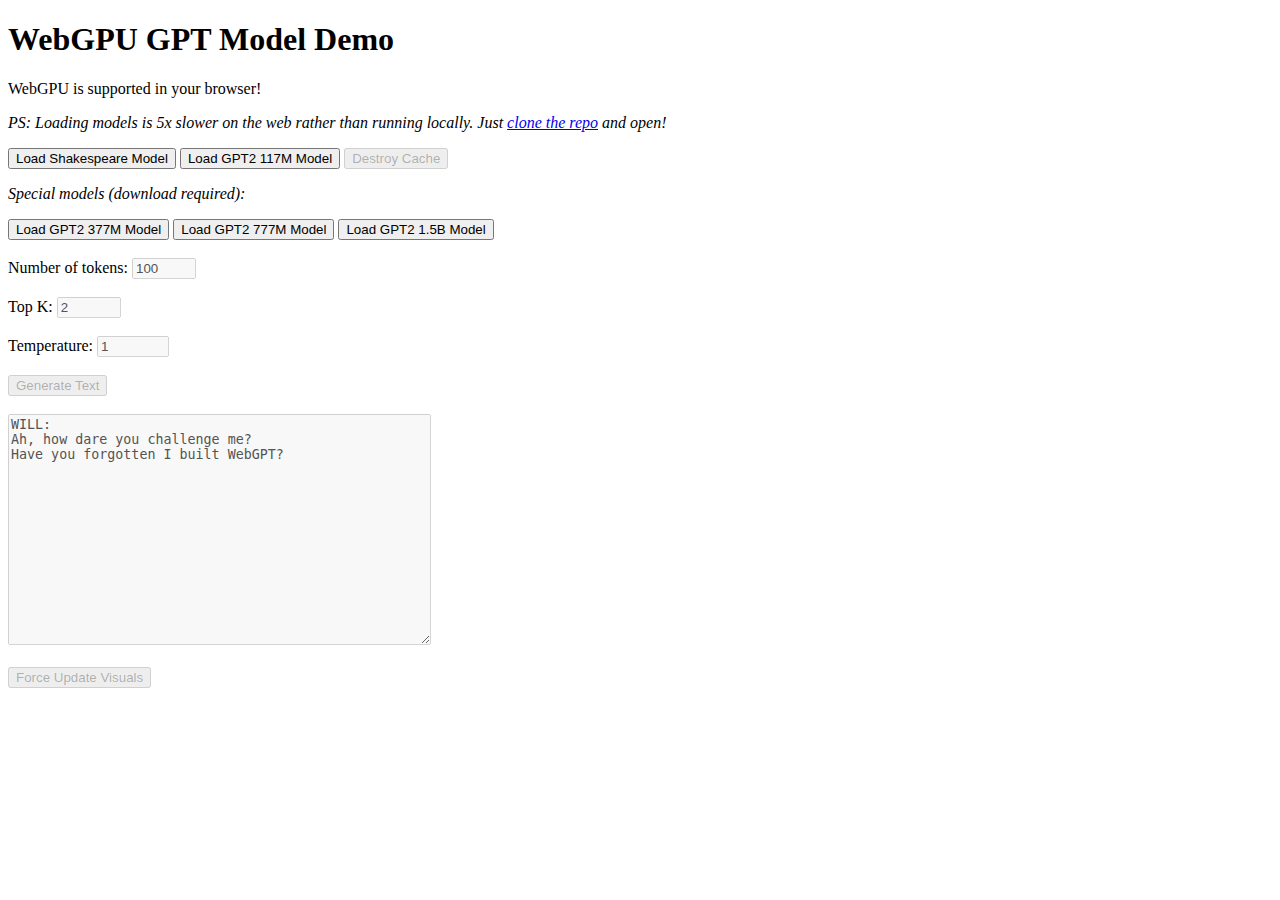
<file: index.html>
<!DOCTYPE html>
<html>
  <head>
    <title>WebGPU GPT Model Demo</title>
    <meta
      http-equiv="origin-trial"
      content="Anx9P4m5tzLOL/wLICKy/mA+DRyoSsTkyqmnK5t+S7oyw7A2SeBI2jO4LKqoQiQgChP2MTtqMNKofelMwvGtPQsAAABKeyJvcmlnaW4iOiJodHRwczovL2ttZWFucy5vcmc6NDQzIiwiZmVhdHVyZSI6IldlYkdQVSIsImV4cGlyeSI6MTY5MTcxMTk5OX0="
    />
    <script src="tokenizer.js"></script>
    <script src="instructions.js"></script>
    <script src="model.js"></script>
    <script src="visuals.js"></script>
    <script src="globals.js"></script>
  </head>
  <body>
    <h1>WebGPU GPT Model Demo</h1>
    <p id="webgpuSupportMessage">Checking WebGPU support...</p>
    <p>
      <i>PS: Loading models is 5x slower on the web rather than running locally. Just <a href="https://github.com/0hq/WebGPT">clone the repo</a> and open!</i>
    </p>

    <button class="loadModelButton" onclick="loadModel('better_shakespeare', 'char')" disabled>Load Shakespeare Model</button>
    <button class="loadModelButton" onclick="loadModel('gpt2', 'bpe')" disabled>Load GPT2 117M Model</button>
    <button id="destroyCacheButton" onclick="destroyCache()" disabled>Destroy Cache</button>

    <p>
      <i>Special models (download required):</i>
    </p>
    <button class="loadModelButton" onclick="loadModel('large-models/gpt2-medium', 'bpe')" disabled>Load GPT2 377M Model</button>
    <button class="loadModelButton" onclick="loadModel('large-models/gpt2-large', 'bpe')" disabled>Load GPT2 777M Model</button>
    <button class="loadModelButton" onclick="loadModel('large-models/gpt2-xl', 'bpe')" disabled>Load GPT2 1.5B Model</button>

    <br />
    <br />
    <label for="tokens">Number of tokens:</label>
    <input type="number" min="1" max="300" value="100" id="tokensInput" disabled />
    <br /><br />
    <label for="topK">Top K:</label>
    <input type="number" min="1" max="100" value="2" id="topKInput" disabled />
    <br /><br />
    <label for="temperature">Temperature:</label>
    <input type="number" step="0.01" min="0.1" max="2" value="1" id="temperatureInput" disabled />
    <br /><br />
    <button id="generateButton" onclick="startGeneration()" disabled>Generate Text</button>
    <br /><br />
    <textarea id="prompt" rows="15" cols="50" disabled>
WILL:
Ah, how dare you challenge me?
Have you forgotten I built WebGPT?&#13;&#10;</textarea
    >
    <br /><br />
    <button id="updateVisuals" onclick="updateVisuals()" disabled>Force Update Visuals</button>
    <br /><br />
    <div id="visualsContainer"></div>
    <script>
      const webgpuSupportMessage = document.getElementById("webgpuSupportMessage");
      const loadModelButton = document.getElementsByClassName("loadModelButton");
      const setModelButtonDisabled = (bool) => {
        for (let i = 0; i < loadModelButton.length; i++) loadModelButton[i].disabled = bool;
      };
      const destroyCacheButton = document.getElementById("destroyCacheButton");

      const tokensInput = document.getElementById("tokensInput");
      const topKInput = document.getElementById("topKInput");
      const temperatureInput = document.getElementById("temperatureInput");
      const generateButton = document.getElementById("generateButton");
      const promptTextarea = document.getElementById("prompt");
      const updateVisualsButton = document.getElementById("updateVisuals");

      let GPTModel = null;
      let visuals = null;

      // Check for WebGPU support
      if (!navigator.gpu) {
        webgpuSupportMessage.innerHTML =
          "WebGPU is not supported in your browser yet. Update Chrome to v113 or download <a href='https://www.google.com/chrome/canary/'>Chrome Canary</a>. Also available on <a href='https://www.microsoftedgeinsider.com/en-us/download/canary'>Edge Canary</a>.";
        console.error("WebGPU is not supported");
      } else {
        webgpuSupportMessage.innerHTML = "WebGPU is supported in your browser!";
        setModelButtonDisabled(false);
      }

      async function startGeneration() {
        setTextareaDisabled(true);

        const prompt = promptTextarea.value || " ";
        const numTokens = tokensInput.value;

        const topK = topKInput.value;
        const temperature = temperatureInput.value;
        const textStream = GPTModel.generate(prompt, numTokens, topK, temperature);

        for await (const text of textStream) {
          promptTextarea.value += text;
          visuals.render();
        }

        setTextareaDisabled(false);
      }

      async function loadModel(folder, tokenizer) {
        setModelButtonDisabled(true);

        GPTModel = new GPT(folder, tokenizer);
        await GPTModel.initialize();


        promptTextarea.value = GPTModel.defaultPrompt;
        topKInput.value = GPTModel.defaultTopK;
        tokensInput.value = GPTModel.defaultTokens;
        temperatureInput.value = GPTModel.defaultTemperature;

        setTextareaDisabled(false);
        tokensInput.disabled = false;
        topKInput.disabled = false;
        temperatureInput.disabled = false;

        destroyCacheButton.disabled = false;
        updateVisualsButton.disabled = false;

        if (!visuals) {
          visuals = new Visuals(GPTModel);
          visuals.init();
          visuals.render();
        }
      }

      function setTextareaDisabled(bool) {
        promptTextarea.disabled = bool;
        generateButton.disabled = bool;
      }

      async function continueGeneration() {
        setTextareaDisabled(true);

        const prompt = outputDiv.innerHTML || " ";
        const numTokens = tokensInput.value;

        outputDiv.innerHTML = prompt;

        const topK = topKInput.value;
        const temperature = temperatureInput.value;
        const textStream = generate(prompt, numTokens, 10, topK, temperature);

        for await (const text of textStream) {
          outputDiv.innerHTML += text;
        }

        setTextareaDisabled(false);
      }

      function destroyCache() {
        GPTModel.unloadBuffers();
        destroyOperations();

        GPTModel = null;

        visuals.destroy();
        visuals = null;

        setModelButtonDisabled(false);

        destroyCacheButton.disabled = true;
        tokensInput.disabled = true;
        topKInput.disabled = true;
        temperatureInput.disabled = true;
        updateVisualsButton.disabled = true;
        setTextareaDisabled(true);
      }

      function updateVisuals() {
          visuals.render();
      }
    </script>
  </body>
</html>
</file>
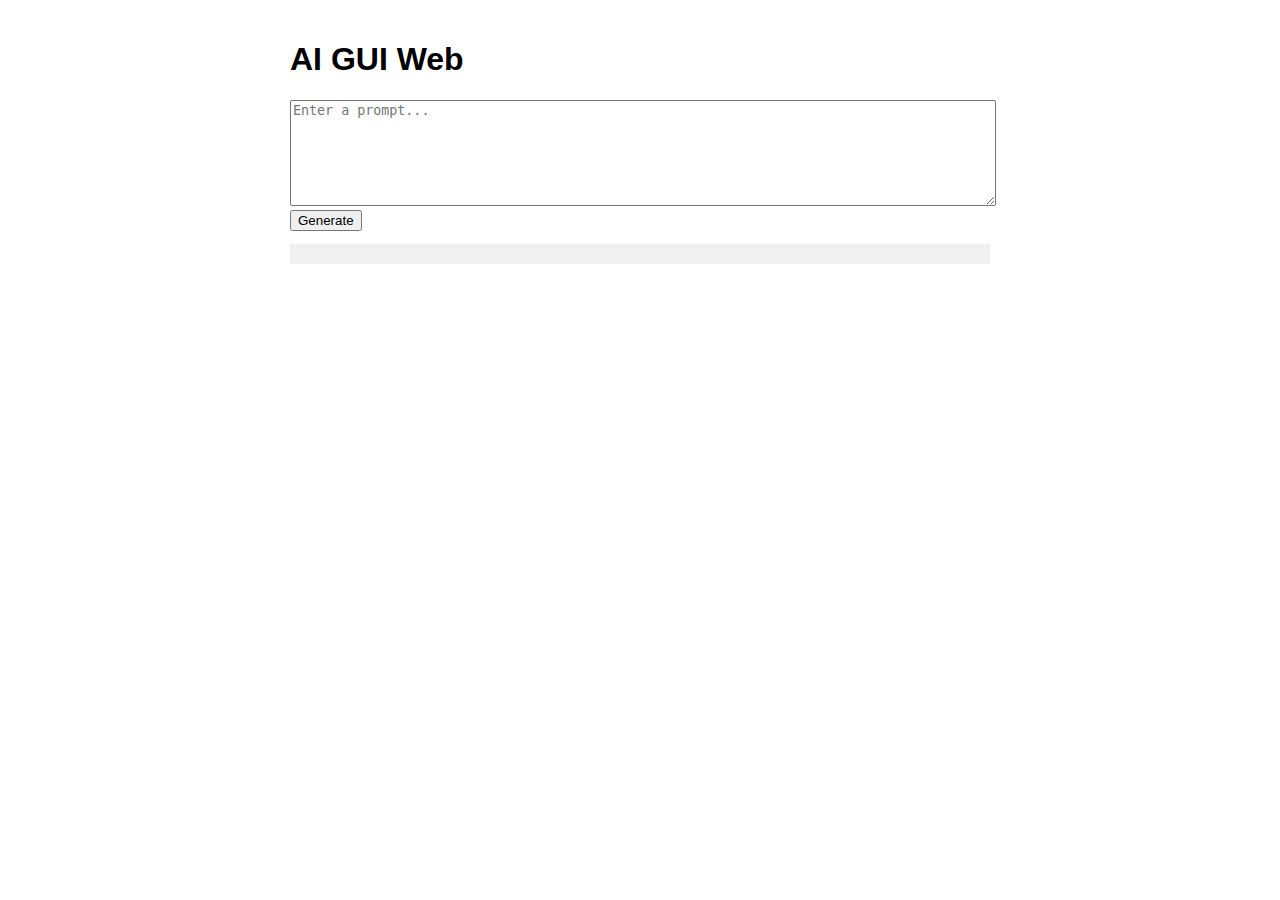
<file: html/index.html>
<!DOCTYPE html>
<html lang="en">
<head>
    <meta charset="UTF-8">
    <title>AI GUI Web</title>
    <style>
        body { font-family: sans-serif; max-width: 700px; margin: auto; padding: 20px; }
        textarea { width: 100%; height: 100px; }
        pre { background: #f0f0f0; padding: 10px; }
    </style>
</head>
<body>
    <h1>AI GUI Web</h1>
    <textarea id="prompt" placeholder="Enter a prompt..."></textarea>
    <br>
    <button id="generate">Generate</button>
    <pre id="response"></pre>
    <script>
    document.getElementById('generate').addEventListener('click', async () => {
        const prompt = document.getElementById('prompt').value;
        if (!prompt) return;
        document.getElementById('response').textContent = 'Generating...';
        try {
            const res = await fetch('/generate', {
                method: 'POST',
                headers: { 'Content-Type': 'application/json' },
                body: JSON.stringify({ prompt })
            });
            const data = await res.json();
            document.getElementById('response').textContent = data.response || '';
        } catch (err) {
            document.getElementById('response').textContent = 'Error: ' + err;
        }
    });
    </script>
</body>
</html>
</file>
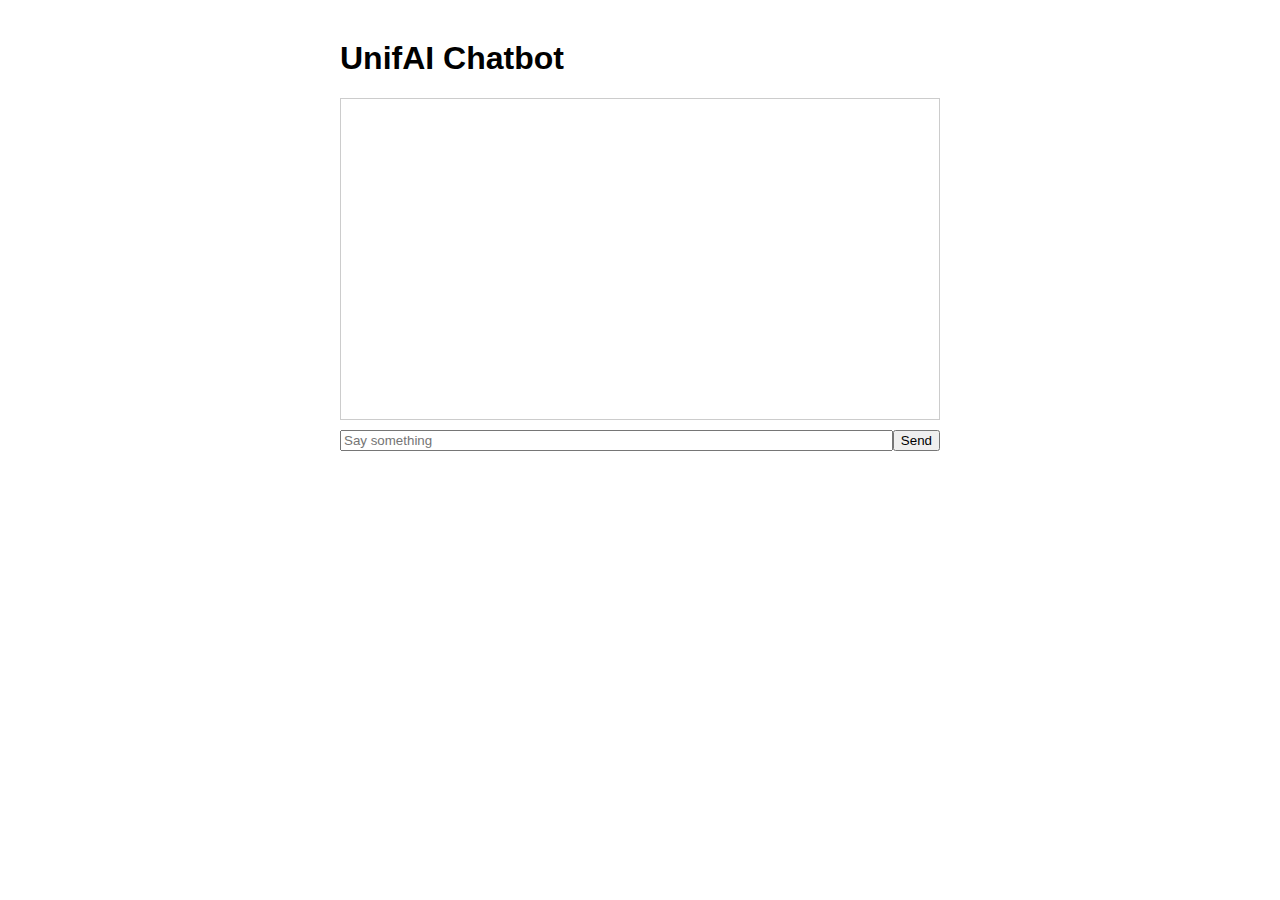
<file: html/unifai_chatbot.html>
<!DOCTYPE html>
<html lang="en">
<head>
    <meta charset="UTF-8">
    <title>UnifAI Chatbot</title>
    <style>
        body { font-family: Arial, sans-serif; max-width: 600px; margin: 40px auto; }
        #log { height: 300px; overflow-y: auto; border: 1px solid #ccc; padding: 10px; }
        #inputArea { margin-top: 10px; display: flex; }
        #message { flex: 1; }
    </style>
</head>
<body>
    <h1>UnifAI Chatbot</h1>
    <div id="log"></div>
    <div id="inputArea">
        <input type="text" id="message" placeholder="Say something" />
        <button id="send">Send</button>
    </div>
    <script>
        const log = document.getElementById('log');
        const input = document.getElementById('message');
        document.getElementById('send').onclick = async () => {
            const text = input.value.trim();
            if (!text) return;
            input.value = '';
            log.innerHTML += `<div><strong>You:</strong> ${text}</div>`;
            const res = await fetch('/chat', {
                method: 'POST',
                headers: { 'Content-Type': 'application/json' },
                body: JSON.stringify({ message: text })
            });
            const data = await res.json();
            log.innerHTML += `<div><strong>Bot:</strong> ${data.reply}</div>`;
            log.scrollTop = log.scrollHeight;
        };
    </script>
</body>
</html>
</file>
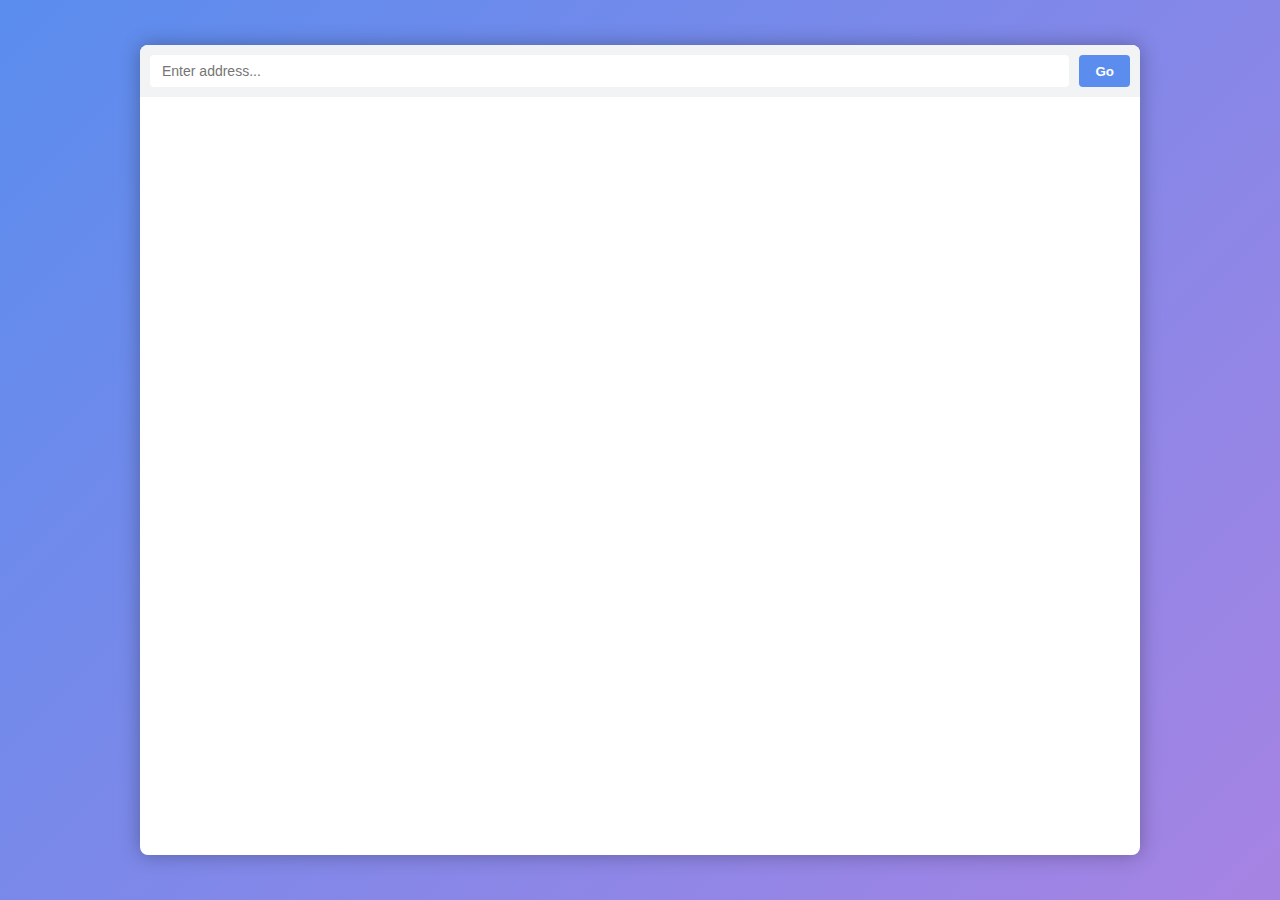
<file: html/webproxy.html>
<!DOCTYPE html>
<html lang="en">
<head>
    <meta charset="UTF-8">
    <title>Neocities Proxy Browser</title>
    <link href="https://fonts.googleapis.com/css2?family=Roboto:wght@400;700&display=swap" rel="stylesheet">
    <style>
        body {
            margin: 0;
            padding: 0;
            font-family: 'Roboto', sans-serif;
            background: linear-gradient(135deg, #5a8dee, #a683e3);
            color: #fff;
            height: 100vh;
            display: flex;
            align-items: center;
            justify-content: center;
        }
        #browser {
            width: 90%;
            max-width: 1000px;
            background: #fff;
            color: #333;
            border-radius: 8px;
            box-shadow: 0 0 20px rgba(0, 0, 0, 0.3);
            overflow: hidden;
            display: flex;
            flex-direction: column;
            height: 90vh;
        }
        header {
            background: #f1f3f4;
            padding: 10px;
            display: flex;
        }
        #urlInput {
            flex: 1;
            padding: 8px 12px;
            border: none;
            border-radius: 4px;
            margin-right: 10px;
            background: #fff;
            font-size: 14px;
        }
        #goButton {
            padding: 8px 16px;
            border: none;
            border-radius: 4px;
            background: #5a8dee;
            color: #fff;
            cursor: pointer;
            font-weight: bold;
        }
        #goButton:hover {
            background: #4a7bd0;
        }
        #proxyFrame {
            flex: 1;
            border: none;
        }
    </style>
</head>
<body>
<div id="browser">
    <form id="proxyForm">
        <header>
            <input type="text" id="urlInput" placeholder="Enter address..." />
            <button id="goButton" type="submit">Go</button>
        </header>
    </form>
    <iframe id="proxyFrame"></iframe>
</div>
<script>
    document.getElementById('proxyForm').addEventListener('submit', function(evt) {
        evt.preventDefault();
        var url = document.getElementById('urlInput').value.trim();
        if (!url) return;
        if (!/^https?:\/\//i.test(url)) {
            url = 'https://' + url;
        }
        var proxied = 'https://r.jina.ai/' + url;
        document.getElementById('proxyFrame').src = proxied;
    });
</script>
</body>
</html>
</file>
